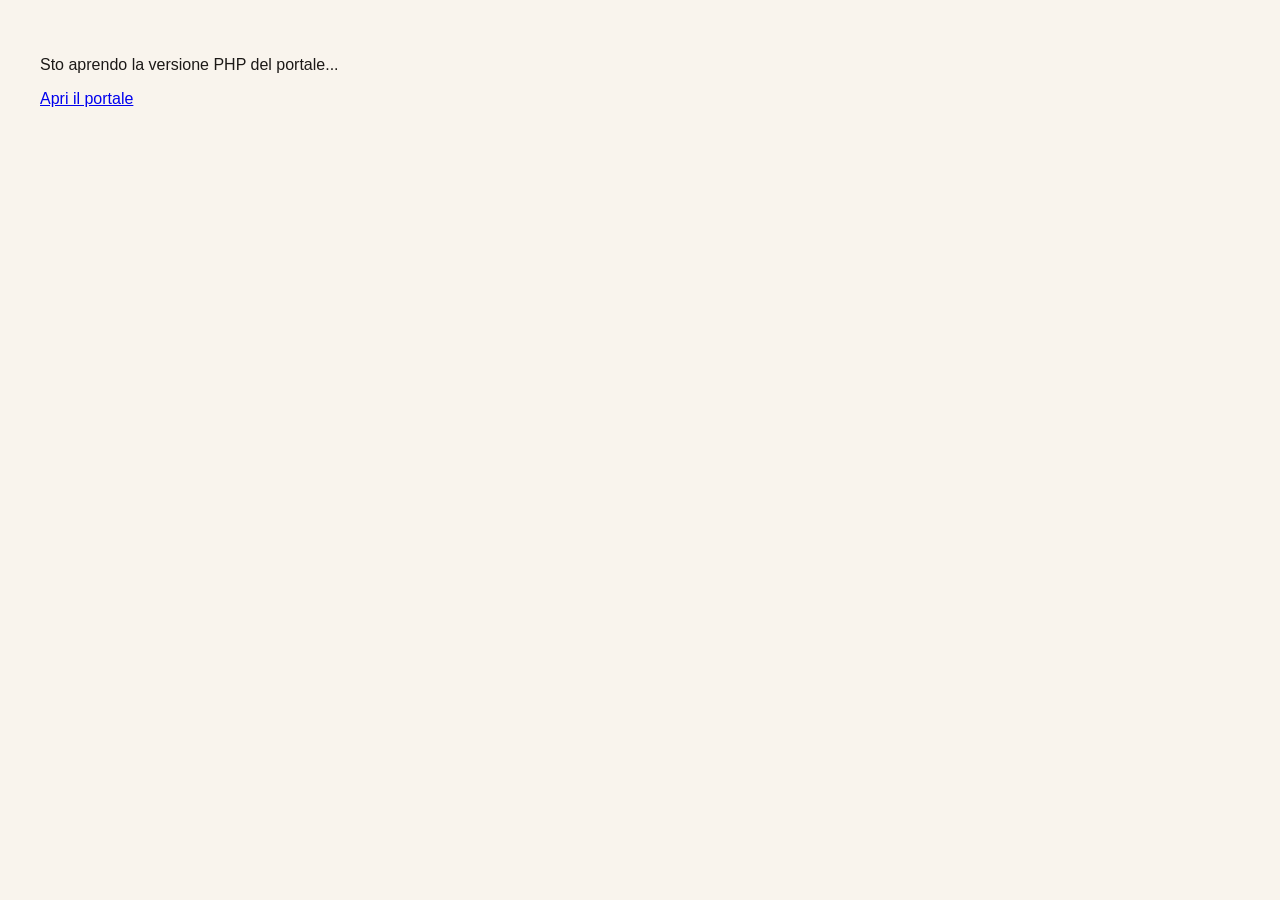
<file: index.html>
<!DOCTYPE html>
<html lang="it">

<head>
    <meta charset="UTF-8">
    <meta name="viewport" content="width=device-width, initial-scale=1">
    <title>Reindirizzamento portale</title>
    <meta http-equiv="refresh" content="0; url=home.php?id=1">
</head>

<body style="font-family:Arial,sans-serif;padding:32px;background:#f9f4ed;color:#1c1917">
    <p>Sto aprendo la versione PHP del portale...</p>
    <p><a href="home.php?id=3">Apri il portale</a></p>
</body>

</html>
</file>
